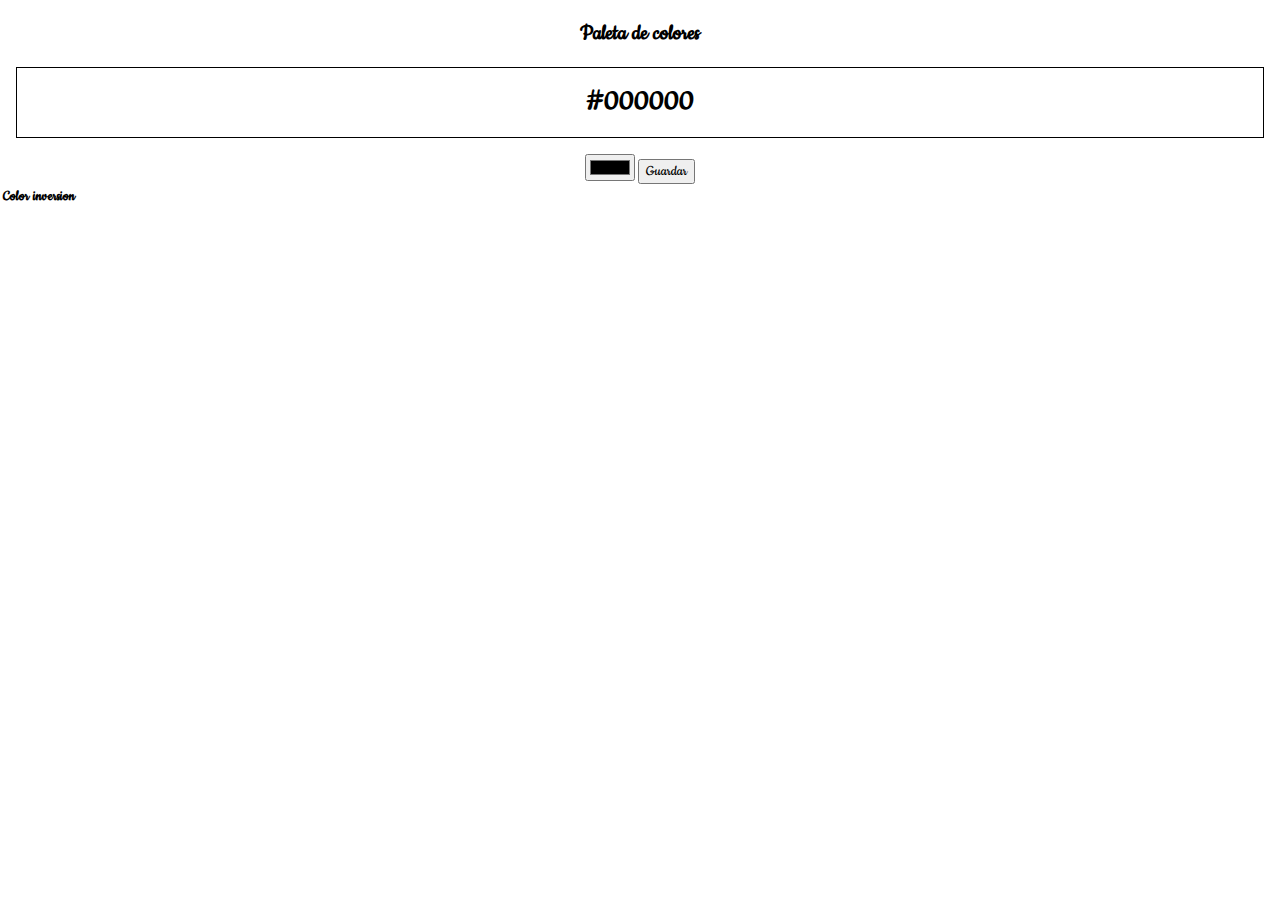
<file: 01_paleta_de_colores/index.html>
<!DOCTYPE html>
<html lang="es-CO">
<head>
    <meta charset="UTF-8">
    <meta http-equiv="X-UA-Compatible" content="IE=edge">
    <meta name="viewport" content="width=device-width, initial-scale=1.0">
    <title>Paleta de colores</title>
    <link rel="stylesheet" href="./css/normalize.css">
    <link rel="stylesheet" href="./css/style.css">
</head>
<body>
    <h2>Paleta de colores</h2>
    <div class="salida" id="salida">#00ff00</div>
    <input type="color" name="color" id="color">

    <button id="guardar">Guardar</button>
    <table>
        <thead>
            <tr>
                <th>Color</th>
                <th>inversion</th>
            </tr>
        </thead>
        <tbody id="cuerpo">

        </tbody>
    </table>

    <script src="./js/main.js"></script>
</body>
</html>
</file>
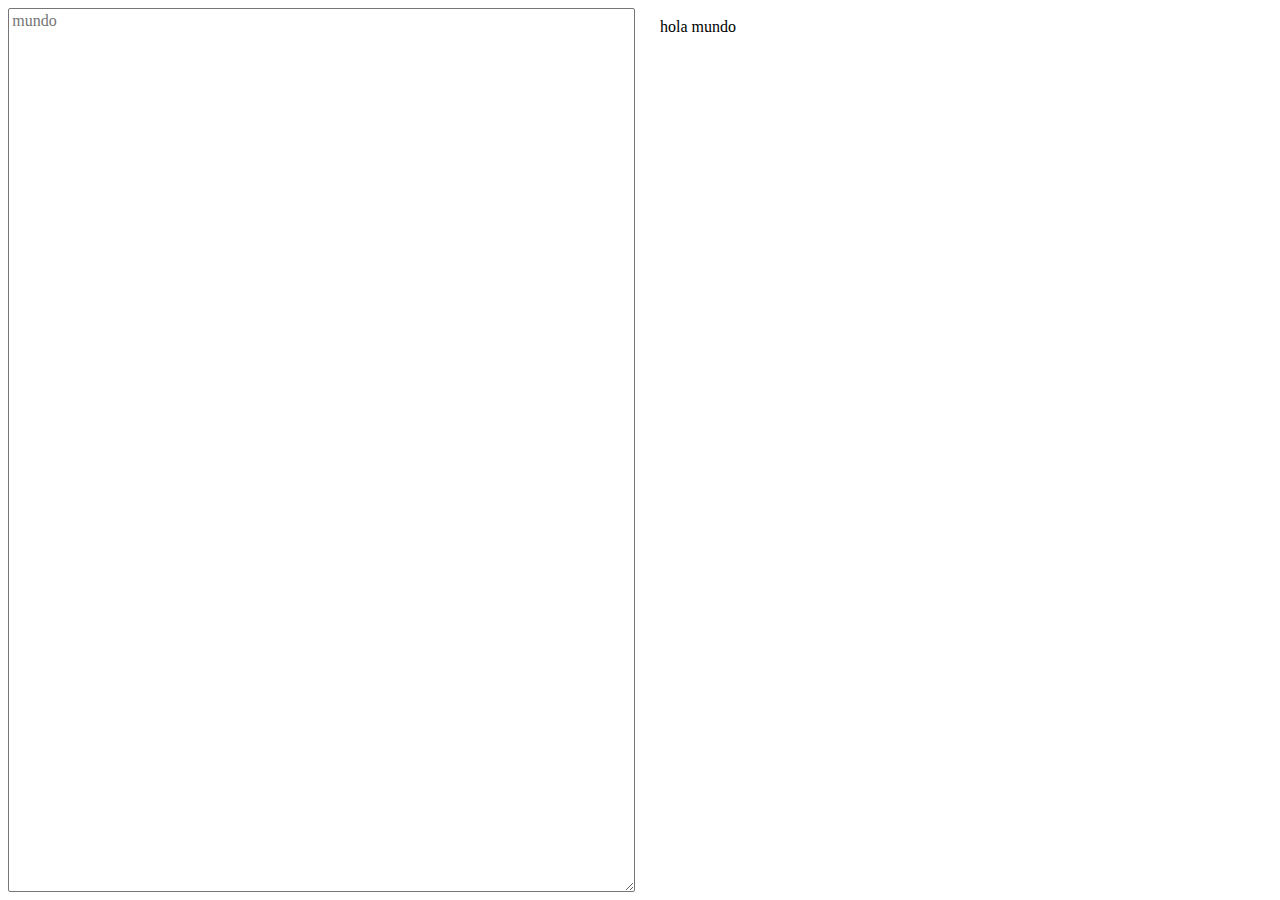
<file: 02_editor_codigo_tiempo_real/index.html>
<!DOCTYPE html>
<html lang="en">
<head>
    <meta charset="UTF-8">
    <meta http-equiv="X-UA-Compatible" content="IE=edge">
    <meta name="viewport" content="width=device-width, initial-scale=1.0">
    <title>Editor de codigo</title>
    <link rel="stylesheet" href="./css/normalize.css">
    <link rel="stylesheet" href="./css/style.css">
</head>
<body>
    <div class="container">
        <textarea id="text" class="text" placeholder="mundo"></textarea>
        <iframe id="view" srcdoc="hola mundo"></iframe>
    </div>
    <script src="./js/main.js"></script>
</body>
</html>
</file>
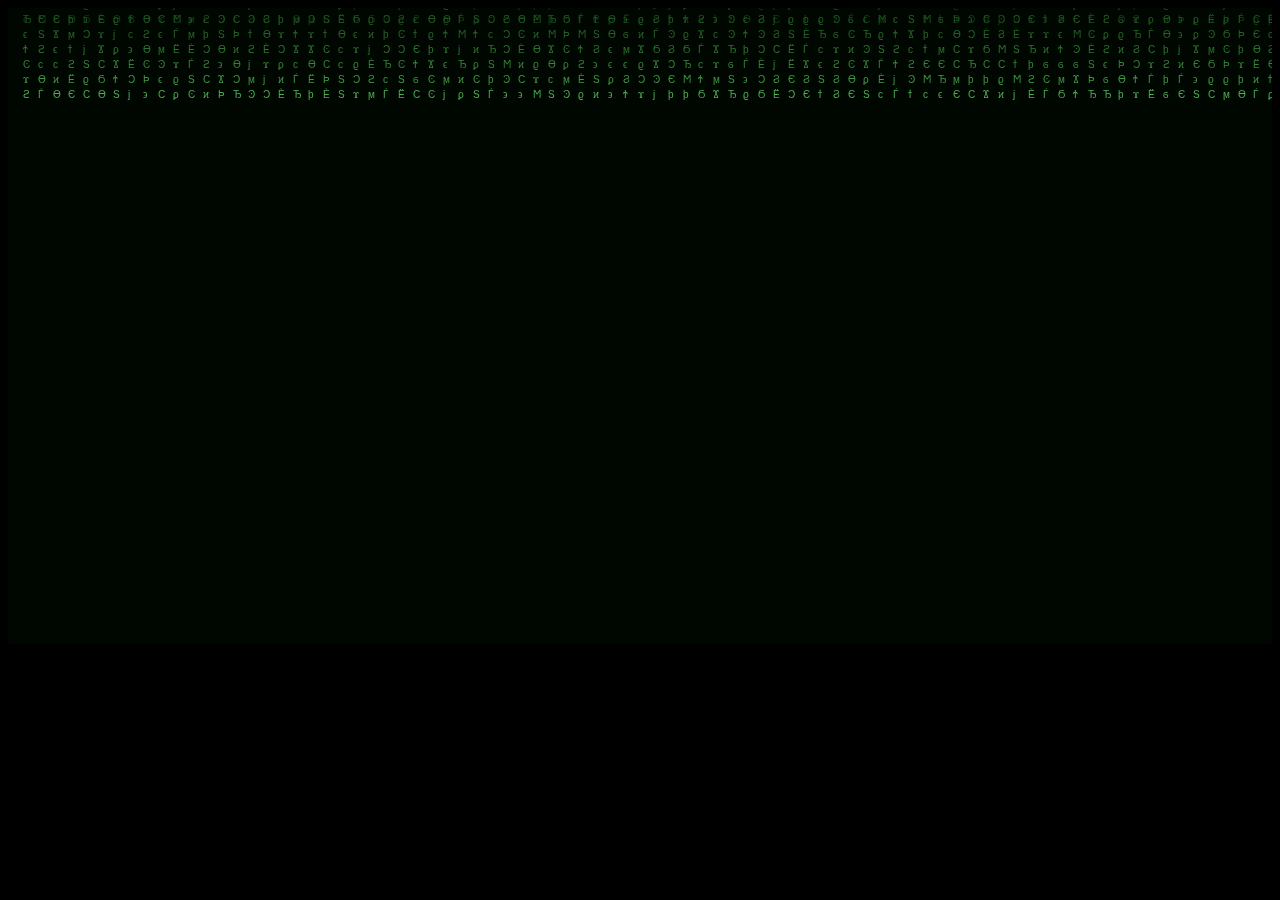
<file: 03_matrix/index.html>
<!DOCTYPE html>
<html lang="es-CO">
<head>
    <meta charset="UTF-8">
    <meta http-equiv="X-UA-Compatible" content="IE=edge">
    <meta name="viewport" content="width=device-width, initial-scale=1.0">
    <title>Matrix</title>
    <link rel="stylesheet" href="./css/style.css">
</head>
<body>
    <canvas id="canvas">
        Tu navegador no soporta canvas
    </canvas>
    <script src="./js/main.js"></script>
</body>
</html>
</file>
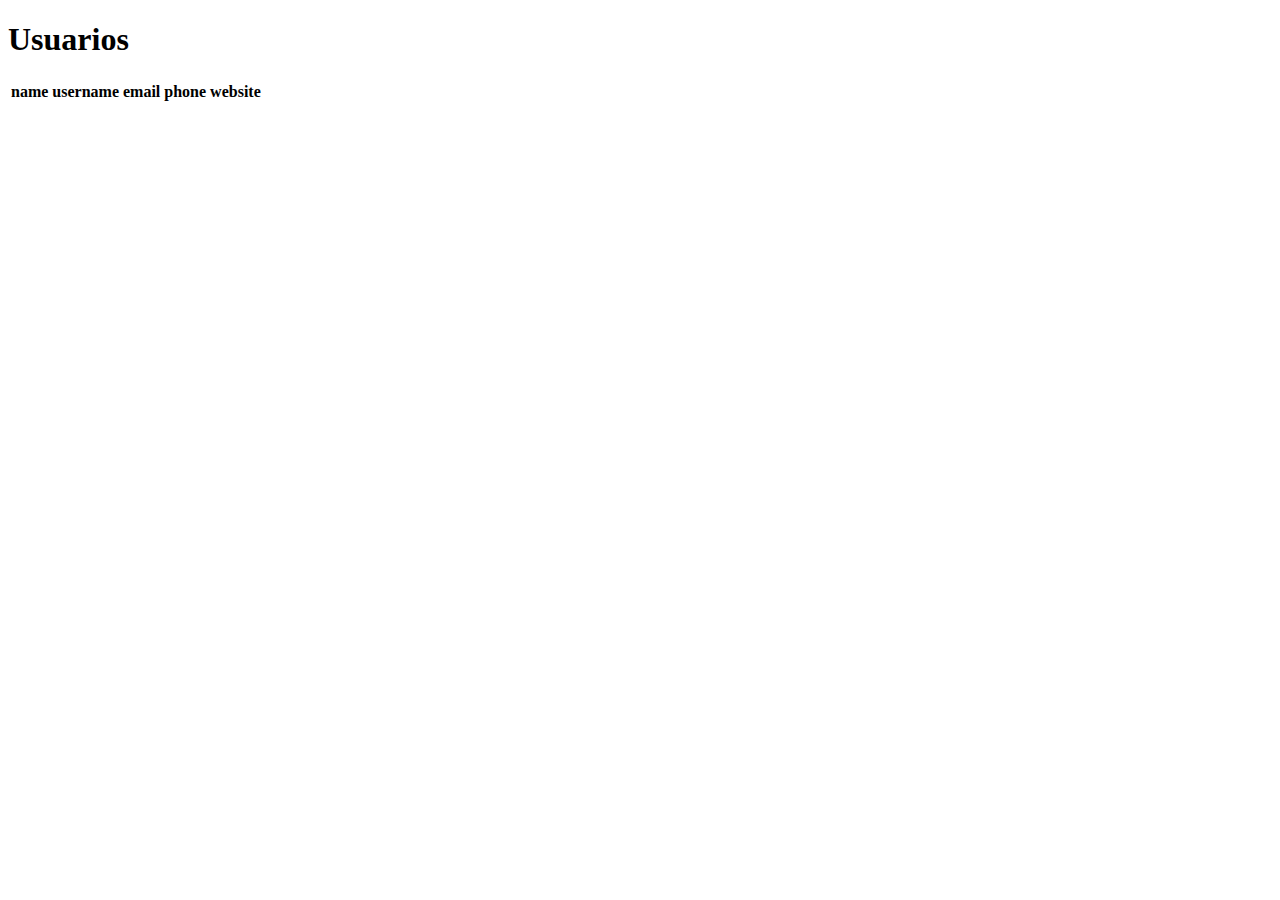
<file: 04_informacion/index.html>
<!DOCTYPE html>
<html lang="es-CO">
<head>
    <meta charset="UTF-8">
    <meta http-equiv="X-UA-Compatible" content="IE=edge">
    <meta name="viewport" content="width=device-width, initial-scale=1.0">
    <title>Peticiones</title>
</head>
<body>
    <h1>Usuarios</h1>

    <table>
        <thead>
            <tr>
                <th>name</th>
                <th>username</th>
                <th>email</th>
                <th>phone</th>
                <th>website</th>
            </tr>
        </thead>
        <tbody id="cuerpo"></tbody>
    </table>

    <script src="./js/main.js"></script>
</body>
</html>
</file>
<file: 01_paleta_de_colores/css/style.css>
@font-face {
    font-family: cookie;
    src: url(../fonts/Cookie-Regular.ttf);
}

html, body{
    margin:0;
    padding:0;
    font-family: cookie,cursive;
    text-align: center;
}

.salida{
    text-transform: uppercase;  
    font-weight: bold;
    border: 1px solid #000000;
    padding: 1rem;
    margin:1rem;

    font-size: 2rem;
    letter-spacing: 0.4;
}
</file>
<file: 02_editor_codigo_tiempo_real/css/style.css>
.container{
    width: 100%;
    height: 100vh;
    display: inline-flex;
}

.text{
    margin:0.5rem;
    padding:0.2rem;
    width:100%;
    border-radius: 2px;
}

iframe{
    margin:0.5rem;
    padding:0.1rem;
    width:100%;
    border: none;
    border-radius:2px;
}
</file>
<file: 03_matrix/css/style.css>
body{
    height: 100%;
    background-color: #000;
}
canvas{
    width: 100%;
}
</file>
